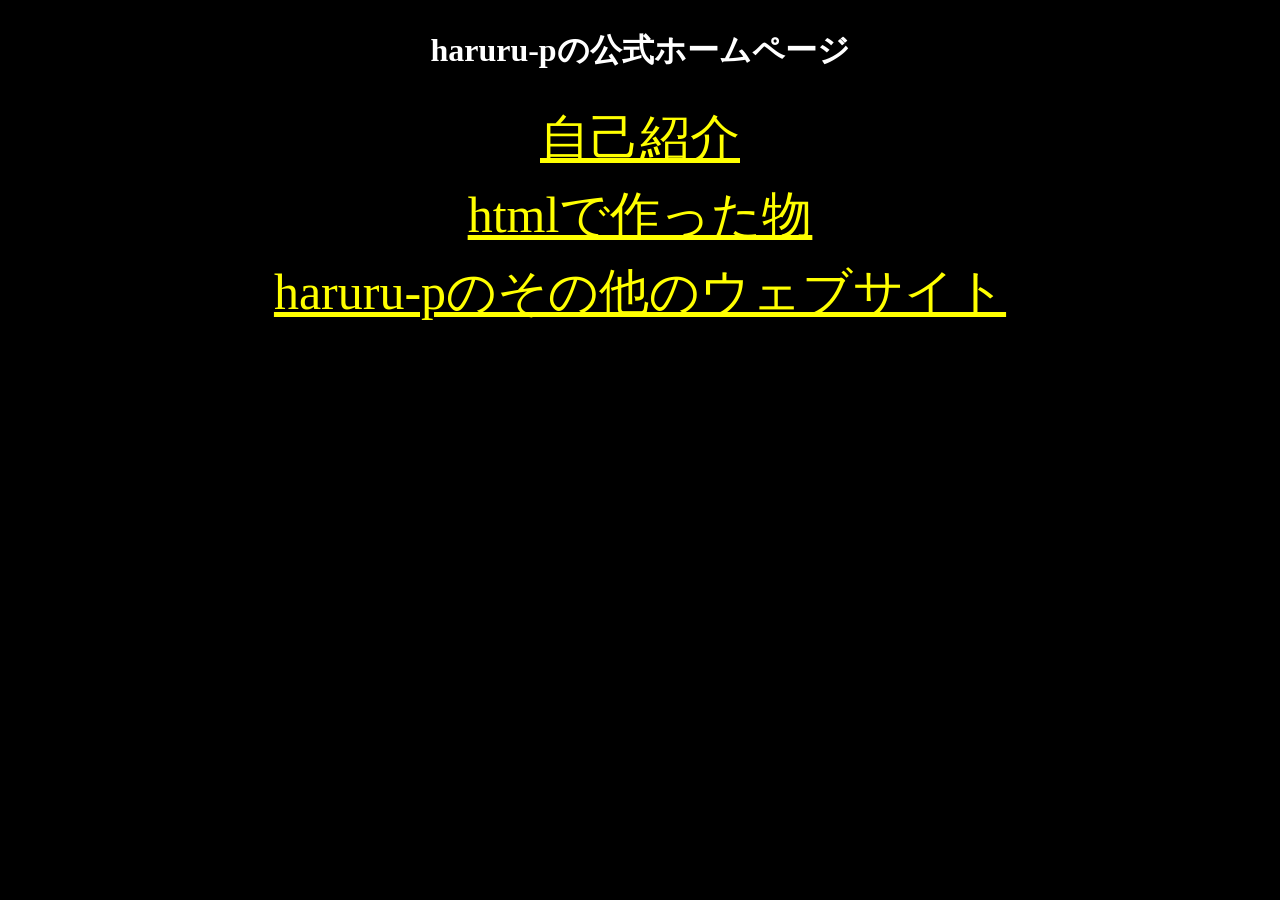
<file: index.html>
<!DOCTYPE html>
<html lang="ja">
<head>
 <meta charset = "UTF-8">
 <title>haruru-pの公式ホームページ</title>
 <style>
  body { color: white; background-color: black; display: flex; flex-direction: column; align-items: center; gap: 10px; text-align: center; }
  a { width: 100vw; font-size: 50px; transition: 0.3s; color: yellow; }
  a:hover { color: red; }
 </style>
</head>
<body>
 <h1>haruru-pの公式ホームページ</h1>
 <a href="profile">自己紹介</a>
 <a href="create">htmlで作った物</a>
 <a href="website">haruru-pのその他のウェブサイト</a>
</body>
</html>
</file>
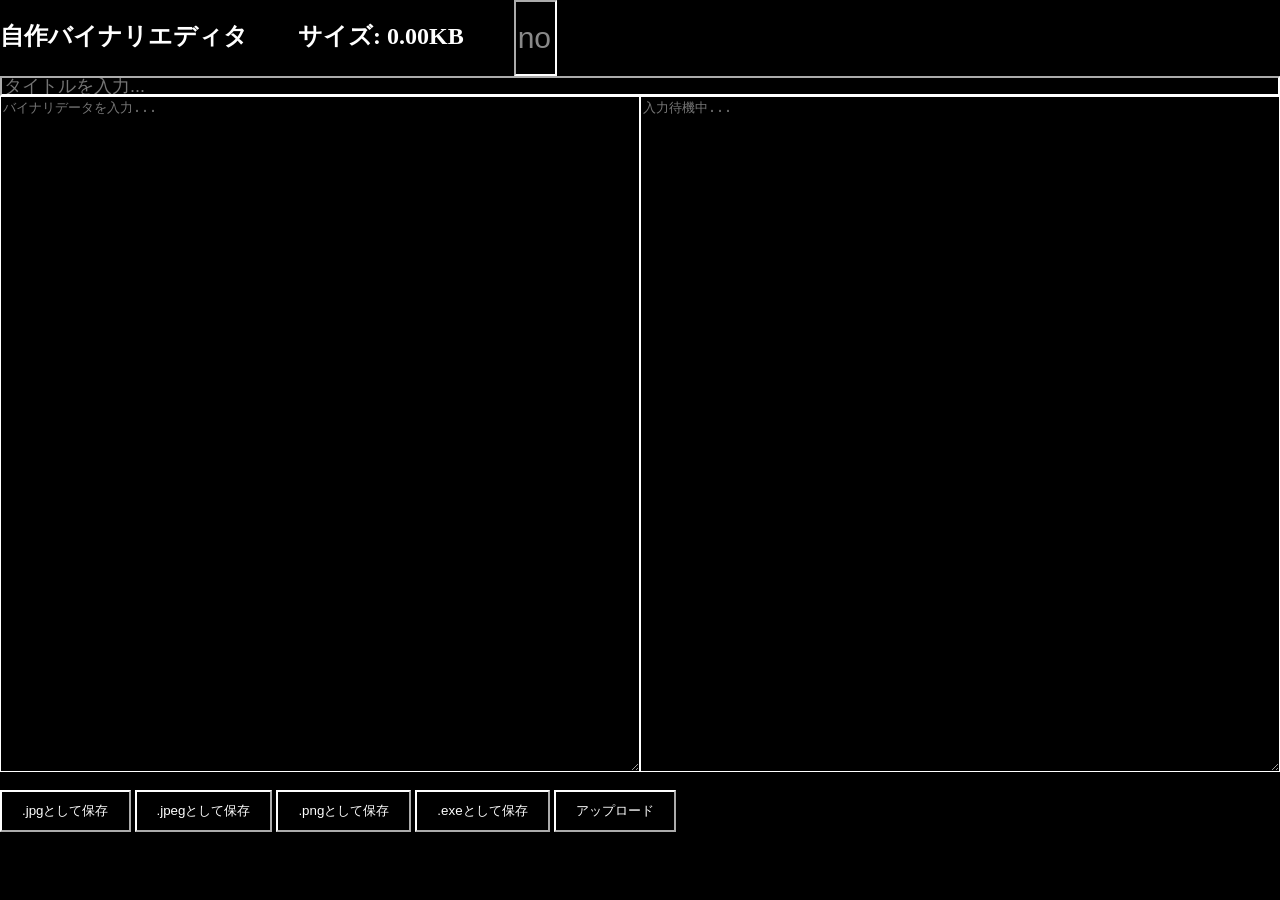
<file: binary/index.html>
<!DOCTYPE html>
<html lang="ja">
<head>
 <meta charset = "UTF-8">
 <title>バイナリエディタ</title>
 <style>
  body { margin: 0; box-sizing: border-box; padding: 0px; color: white; background-color: black; border-color: white; user-select: none; position: relative; }
  #sep { width: 35px; height: 70px; background-color: black; border-color: white; color: white; font-size: 30px; }
  #sep::placeholder { color: #888; }
  #title { box-sizing: border-box;   width: 100%; height: 20px; margin: 0px; color: white; background-color: black; border-color: white; user-select: auto; font-size: 18px; }
  #binary { width: 50%; height: 670px; margin: 0px; color: white; background-color: black; border-color: white; user-select: auto; }
  #utf8 { width: 50%; height: 670px; margin: 0px; color: white; background-color: black; border-color: white; user-select: auto; }
  #header { display: flex; gap: 50px; }
  #body { display: flex; }
  button { padding: 10px 20px; border-color: white; color: white; background-color: black; transition: 0.3s; }
  button:hover { color: black; background-color: white; }
  #upload { display: none; }
 </style>
</head>
<body>
 <div id="header">
  <h2 id="h2tag">自作バイナリエディタ</h2>
  <h2 id="h2tag2">サイズ: 0.00KB</h2>
  <input type="text" id="sep" placeholder="no">
 </div>
 <input type="text" id="title" placeholder="タイトルを入力...">
 <div id="body">
  <textarea id="binary" placeholder="バイナリデータを入力..."></textarea>
  <textarea id="utf8" placeholder="入力待機中..."></textarea>
 </div>

 <br>

 <button class="download" id="jpg_download">.jpgとして保存</button>
 <button class="download" id="jpeg_download">.jpegとして保存</button>
 <button class="download" id="png_download">.pngとして保存</button>
 <button class="download" id="exe_download">.exeとして保存</button>
 <button id="upload2">アップロード</button>
 <input type="file" id="upload">

 <script>
  const binary = document.getElementById('binary');
  const utf8 = document.getElementById('utf8');
  const download = document.querySelectorAll('.download');
  const upload = document.getElementById('upload');
  const upload2 = document.getElementById('upload2');
  const h2tag2 = document.getElementById('h2tag2');
  const sep = document.getElementById('sep');

  const dlList = {
   jpg_download: 'image.jpg',
   jpeg_download: 'image.jpeg',
   png_download: 'image.png',
   exe_download: 'Windows.exe'
  };

  utf8.addEventListener('input', encode);
  sep.addEventListener('input', ()=>{
   if (sep.value.length <= 1)encode();
  });

  binary.addEventListener('input', decode)

  function encode(){
   const encoder = new TextEncoder();
   const uint8 = encoder.encode(utf8.value);
   const hexArray = [];
   for (let i = 0; i < uint8.length; i++) {
    hexArray.push(uint8[i].toString(16).toUpperCase().padStart(2, '0'));
   }
   binary.value = hexArray.join(sep.value);
   h2tag2.textContent = `サイズ: ${(uint8.length / 1024).toFixed(2)}KB`;
  };

  function decode(){
   const hexText = binary.value.replace(/[^0-9A-Fa-f]/g, '');
   const byteArray = new Uint8Array(Math.floor(hexText.length / 2));
   for (let i = 0; i < byteArray.length; i++) {
    byteArray[i] = parseInt(hexText.substr(i * 2, 2), 16);
   }
   const decoder = new TextDecoder('utf-8');
   utf8.value = decoder.decode(byteArray);
   h2tag2.textContent = `サイズ: ${(Math.floor(hexText.length / 2) / 1024).toFixed(2)}KB`;
  };


  download.forEach((e,i)=>{
   e.addEventListener('click', ()=>{
    if (confirm(`${dlList[e.id]}として保存してよろしいですか？`)){
     const hexText = binary.value.replace(/[^0-9A-Fa-f]/g, '');
     const byteArray = new Uint8Array(hexText.length / 2);
     for (let i = 0; i < byteArray.length; i++) {
      byteArray[i] = parseInt(hexText.substr(i * 2, 2), 16);
     }
     const blob = new Blob([byteArray], { type: 'application/octet-stream' });
     const link = document.createElement('a');
     link.href = URL.createObjectURL(blob);
     link.download = dlList[e.id];
     link.click();
     URL.revokeObjectURL(link.href);
    }else{
     alert('キャンセルされました');
    }
    binary.focus()
   });
  });

  upload2.addEventListener('click', ()=>{upload.click();});
  upload.addEventListener('click', (e)=>{e.target.value='';});

  upload.addEventListener('change', async (e) => {
   const file = e.target.files[0];
   if (!file) return;
   const arrayBuffer = await file.arrayBuffer();
   const uint8 = new Uint8Array(arrayBuffer);
   const hexArray = [];
   for (let i = 0; i < uint8.length; i++) {
    hexArray.push(uint8[i].toString(16).toUpperCase().padStart(2, '0'));
   }
   binary.value = hexArray.join(sep.value); 
   decode();
  });
 </script>
</body>
</html>
</file>
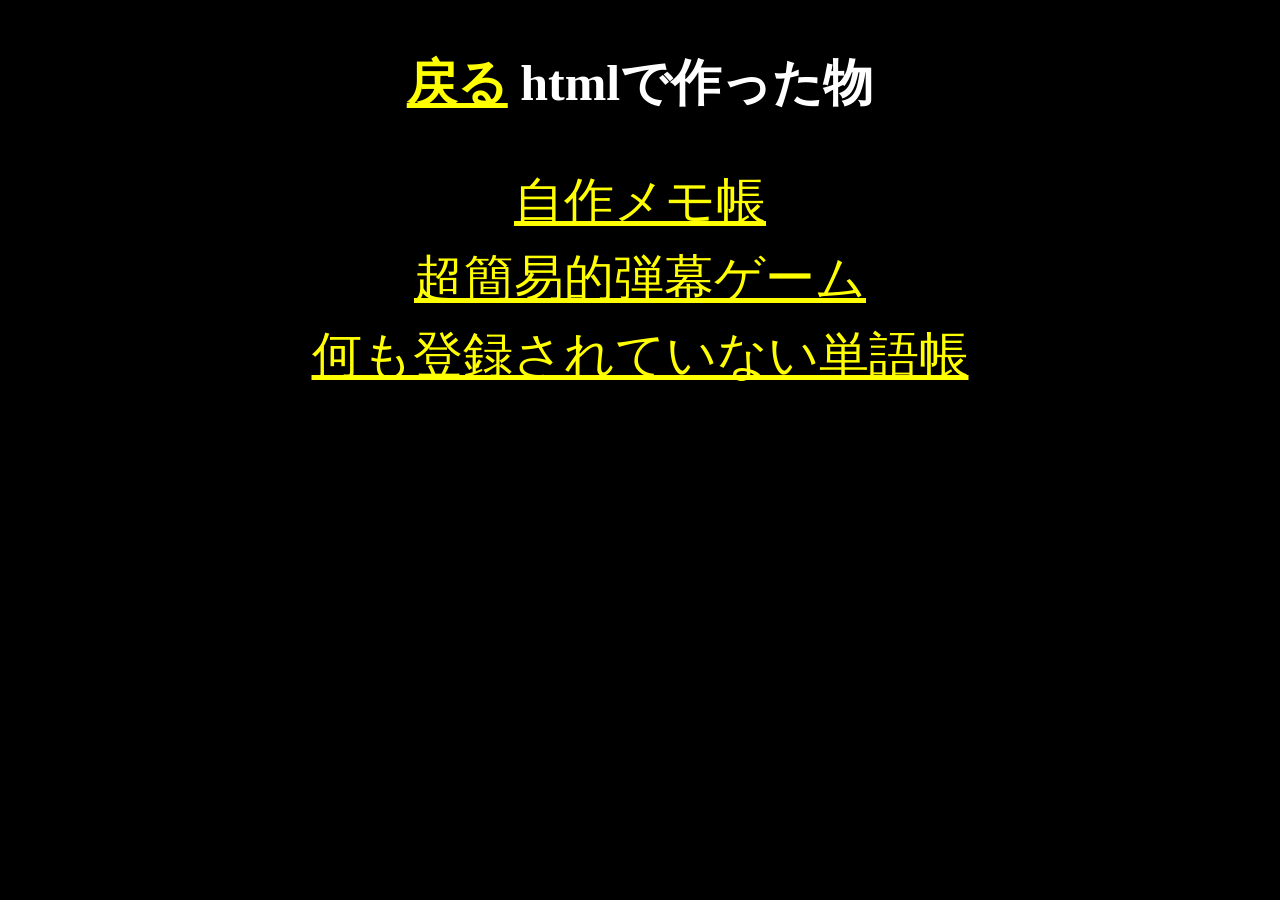
<file: create/index.html>
<!DOCTYPE html>
<html lang="ja">
<head>
 <meta charset = "UTF-8">
 <title>haruru-pの公式ホームページ - 作ったもの</title>
 <style>
  body { color: white; background-color: black; display: flex; flex-direction: column; align-items: center; gap: 10px; text-align: center; }
  #back { font-size: 50px; }
  #top { display: flex; gap:  10px; }
  a { font-size: 50px; transition: 0.3s; color: yellow; }
  a:hover { color: red; }
 </style>
</head>
<body>
 <div id="top"><h2 id="back"><a href="/">戻る</a> htmlで作った物</h2></div>
 <a href="memo">自作メモ帳</a>
 <a href="https://game.haruru-p.f5.si/">超簡易的弾幕ゲーム</a>
 <a href="word">何も登録されていない単語帳</a>
</body>
</html>
</file>
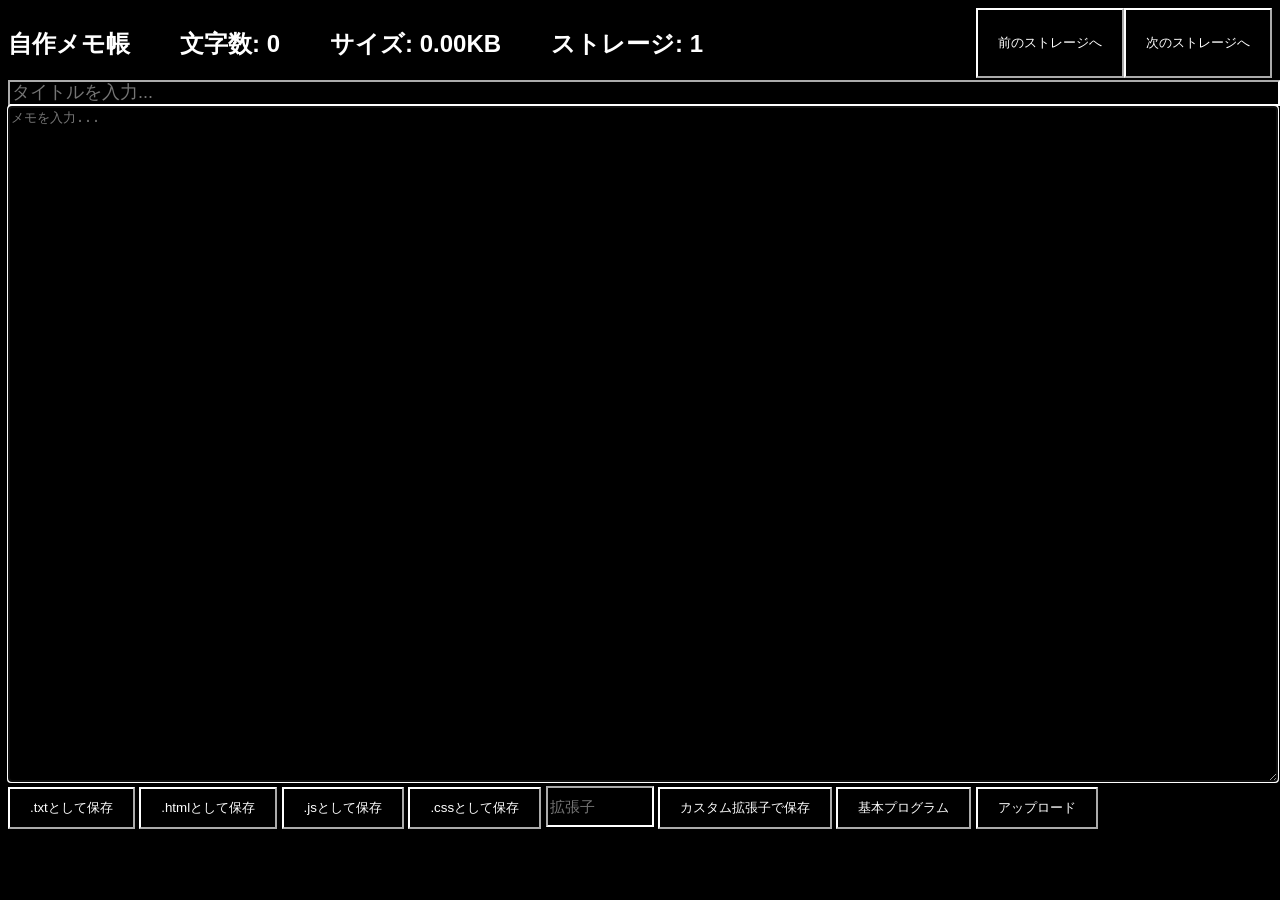
<file: memo/index.html>
<!DOCTYPE html>
<html lang="ja">
<head>
 <meta charset="UTF-8">
 <title>自作メモ帳</title>
 <link rel='icon' href='icon.png'>
 <style>
  body { font-family: sans-serif; padding: 0px; color: white; background-color: black; border-color: white; user-select: none; position: relative; }
  #title { width: 100%; height: 20px; margin-bottom: 0px; color: white; background-color: black; border-color: white; user-select: auto; font-size: 18px; }
  #memo { width: 100%; height: 670px; margin-bottom: 0px; color: white; background-color: black; border-color: white; user-select: auto; }
  #custom { width: 100px; height: 35px; font-size: 15px; color: white; background-color: black; border-color: white; }
  button { padding: 10px 20px; cursor: pointer; color: white; background-color: black; border-color: white; transition: 0.3s; }
  button:hover { color: black; background-color: white; }
  #upload { display: none; }
  #h2count { display: flex; gap: 50px; }
  #headbutton { display:flex; position: absolute; top: 0; right: 0; height: 70px; }
  #dragdrop { display: none; margin: 0; position: fixed; width: 100vw; height: 100vh; z-index: 9999; pointer-events: none; cursor: copy; align-items: center; justify-content: center; background-color: rgba(0, 0, 0, 0.8); color: white; }
 </style>
</head>
<body>
<div id="dragdrop">ここにドロップしてペースト</div>
 <div id="h2count">
  <h2>自作メモ帳</h2>
  <h2 id="h2tag">文字数: 0</h2>
  <h2 id="h2tag2">サイズ: 0.00KB</h2>
  <h2 id="h2tag3">ストレージ: 1</h2>
 </div>
 <div id="headbutton">
  <button id="Bstorage" title="ストレージを変更(alt+b)">前のストレージへ</button>
  <button id="storage" title="ストレージを変更(alt+n)">次のストレージへ</button>
 </div>
 <input id="title" placeholder="タイトルを入力..." type="text">
 <textarea id="memo" placeholder="メモを入力..."></textarea>

 <br>

 <button class="download" id="txt_download" title="Memo.txtとして保存します(alt+t)">.txtとして保存</button>
 <button class="download" id="html_download" title="index.htmlとして保存します(alt+h, ctrl+s)">.htmlとして保存</button>
 <button class="download" id="js_download" title="script.jsとして保存します(alt+j)">.jsとして保存</button>
 <button class="download" id="css_download" title="style.cssとして保存します(alt+c)">.cssとして保存</button>
 <input type="text" id="custom" placeholder="拡張子" title="希望する拡張子をここに入力して右の保存ボタンを押してください">
 <button class="download2" id="custom_download" title="カスタム拡張子として保存します">カスタム拡張子で保存</button>
 <button id="Program1" title="基本プログラムを貼り付け(alt+k)">基本プログラム</button>
 <input type="file" id="upload" accept=".txt,.html,.js,.css,.svg,.json">
 <button id="upload2" title="アップロード(alt+f)">アップロード</button>


 <script>// 初期設定
  const title = document.getElementById('title');
  const memoArea = document.getElementById('memo');
  const h2tag = document.getElementById('h2tag');
  const h2tag2 = document.getElementById('h2tag2');

  // localStorage
  const storageKey = 'memoArea';
  const savedData = localStorage.getItem(`${storageKey}1`);
  let storagemode = 1;
  const ctrlShort = {
   s: 'html_download'
  };
  const altShort = {
   t: 'txt_download',
   h: 'html_download',
   j: 'js_download',
   c: 'css_download',
   k: 'Program1',
   u: 'upload',
   b: 'Bstorage',
   n: 'storage'
  };


  memoArea.focus()

  if (savedData) {
   title.value = localStorage.getItem(`${storageKey}title1`);
   memoArea.value = savedData;
   h2tag.textContent = `文字数: ${memoArea.value.length}`
   const bytes = new TextEncoder().encode(memoArea.value).length
   const byte = (bytes / 1000).toFixed(2);
   h2tag2.textContent = `サイズ: ${byte}KB`;
  }

  // localStorageの保存
  title.addEventListener('input', ()=>{
   localStorage.setItem(`${storageKey}title${storagemode}`, title.value);
  });    
  memoArea.addEventListener('input', () => {
   localStorage.setItem(`${storageKey}${storagemode}`, memoArea.value);
   h2tag.textContent = `文字数: ${memoArea.value.length}`
   const bytes = new TextEncoder().encode(memoArea.value).length
   const byte = (bytes / 1000).toFixed(2);
   h2tag2.textContent = `サイズ: ${byte}KB`;
  });

  const dlList = {
   txt_download: 'Memo.txt',
   html_download: 'index.html',
   js_download: 'script.js',
   css_download: 'style.css'
  }
  const dl = document.querySelectorAll('.download')

  dl.forEach((e,i)=>{
   e.addEventListener('click', ()=>{
    if (confirm(`${dlList[e.id]}として保存してよろしいですか？`)){
     const text = memoArea.value;
     const blob = new Blob([text], { type: 'text/plain' });
     const link = document.createElement('a');
     link.href = URL.createObjectURL(blob);
     link.download = dlList[e.id];
     link.click();
     URL.revokeObjectURL(link.href);
    }else{
     alert('キャンセルされました');
    }
    memo.focus()
   });
  });
  const custom = document.getElementById("custom")
  document.getElementById('custom_download').addEventListener('click', ()=>{
   if (confirm(custom.value + "として保存してよろしいですか?")){
    const text = memoArea.value;
    const blob = new Blob([text], { type: 'text/plain' });
    const link = document.createElement('a');
    link.href = URL.createObjectURL(blob);
    if (custom.value.includes('.')){  
     link.download = 'custom' + custom.value;
    }else{
     link.download = 'custom.' + custom.value;
    }
    link.click();
    URL.revokeObjectURL(link.href);
   }else{
    window.alert ("キャンセルされました");
   }
   memo.focus()
  });

  document.getElementById('Program1').addEventListener('click', ()=>{
   if (confirm('基本プログラムを上書きしてよろしいですか?')) {
    memoArea.value = `<!DOCTYPE html>\n<html lang="ja">\n<head>\n <meta charset = "UTF-8">\n <title></title>\n <style>\n </style>\n</head>\n<body>\n <script>\n <\/script>\n</body>\n</html>`;
    h2tag.textContent = `文字数: ${memoArea.value.length}`
    const bytes = new TextEncoder().encode(memoArea.value).length
    const byte = (bytes / 1000).toFixed(2);
    h2tag2.textContent = `サイズ: ${byte}KB`;
    window.alert ("上書きされました");
   }else{
    window.alert ("キャンセルされました");
   }
   memo.focus()
  });
  document.getElementById('upload2').addEventListener('click', ()=>{
   document.getElementById('upload').click()
  });

  document.getElementById('upload').addEventListener('click', (e)=>{
   e.target.value = ''
   memo.focus()
  });

  document.getElementById('upload').addEventListener('change', (e)=>{
   const file = e.target.files[0];
   if (!file) return;
   if (confirm(file.name + 'のファイルを上書きしてよろしいですか?')) {
    const reader = new FileReader();
    reader.onload = (e)=>{
     const content = e.target.result;
     memoArea.value = content;
     h2tag.textContent = `文字数: ${memoArea.value.length}`
     const bytes = new TextEncoder().encode(memoArea.value).length
     const byte = (bytes / 1000).toFixed(2);
     h2tag2.textContent = `サイズ: ${byte}KB`;
    };
    reader.readAsText(file);
    window.alert ("上書きされました");
   }else{
    window.alert ("キャンセルされました");
   }
  });

  document.getElementById('Bstorage').addEventListener('click', ()=>{
   if(storagemode === 1){
    storagemode = 9;
   }else{
    storagemode--;
   }
   title.value = localStorage.getItem(`${storageKey}title${storagemode}`);
   memoArea.value = localStorage.getItem(`${storageKey}${storagemode}`)
   document.getElementById('h2tag3').textContent = `ストレージ: ${storagemode}`
   h2tag.textContent = `文字数: ${memoArea.value.length}`
   const bytes = new TextEncoder().encode(memoArea.value).length
   const byte = (bytes / 1000).toFixed(2);
   h2tag2.textContent = `サイズ: ${byte}KB`;
  });

  document.getElementById('storage').addEventListener('click', ()=>{
   if (storagemode === 9){
    storagemode = 1;
   }else{
    storagemode++;
   }
   title.value = localStorage.getItem(`${storageKey}title${storagemode}`);
   memoArea.value = localStorage.getItem(`${storageKey}${storagemode}`)
   document.getElementById('h2tag3').textContent = `ストレージ: ${storagemode}`
   h2tag.textContent = `文字数: ${memoArea.value.length}`
   const bytes = new TextEncoder().encode(memoArea.value).length
   const byte = (bytes / 1000).toFixed(2);
   h2tag2.textContent = `サイズ: ${byte}KB`;
  });

  document.addEventListener('keydown', (e)=>{
   if (e.ctrlKey && ctrlShort[e.key]){
    e.preventDefault();
    document.getElementById(ctrlShort[e.key]).click();
   }
   if (e.altKey && altShort[e.key]){
    e.preventDefault();
    document.getElementById(altShort[e.key]).click();
   }

   if (e.altKey && e.key === 'f'){
    e.preventDefault()
    if (document.fullscreenElement){
     document.exitFullscreen()
    }else{
     document.documentElement.requestFullscreen()
    }
   }
  });
  memoArea.addEventListener('keydown', (e)=>{
   if (e.key === 'Tab'){
    e.preventDefault()
    const start = memoArea.selectionStart;
    const end = memoArea.selectionEnd;
    memoArea.value = memoArea.value.substring(0, start) + '  ' + memoArea.value.substring(end);
    memo.selectionStart = memo.selectionEnd = start + 2;
   }
  });

  // drag and drop
  const dragdrop = document.getElementById('dragdrop');

  window.addEventListener('click', ()=>{
   dragdrop.style.display = 'none';
  });

  window.addEventListener('dragenter', (e)=>{
   e.preventDefault();
   dragdrop.style.display = 'flex';
  });

  window.addEventListener('dragover', (e)=>{
   e.preventDefault();
   e.dataTransfer.dropEffect = 'copy';
  });

  dragdrop.addEventListener('dragleave', () => {
   dragdrop.style.display = 'none';
  });


  window.addEventListener('drop', (e) => {
   e.preventDefault();
   dragdrop.style.display = 'none';
   const droppedFiles = e.dataTransfer.files;
   if (droppedFiles.length > 0) {
    const file = droppedFiles[0];
    const reader = new FileReader();
    reader.onload = (event) => {
     const dropContent = event.target.result;
     if (confirm(`${file.name}のファイルを上書きしてよろしいですか？`)){
      memoArea.value = dropContent;
      h2tag.textContent = `文字数: ${memoArea.value.length}`
      const bytes = new TextEncoder().encode(memoArea.value).length
      const byte = (bytes / 1000).toFixed(2);
      h2tag2.textContent = `サイズ: ${byte}KB`;
      alert('上書きされました')
     }else{
      alert('キャンセルされました');
     }
    }
    reader.readAsText(file);
   }
  });
 </script>
</body>
</html>
</file>
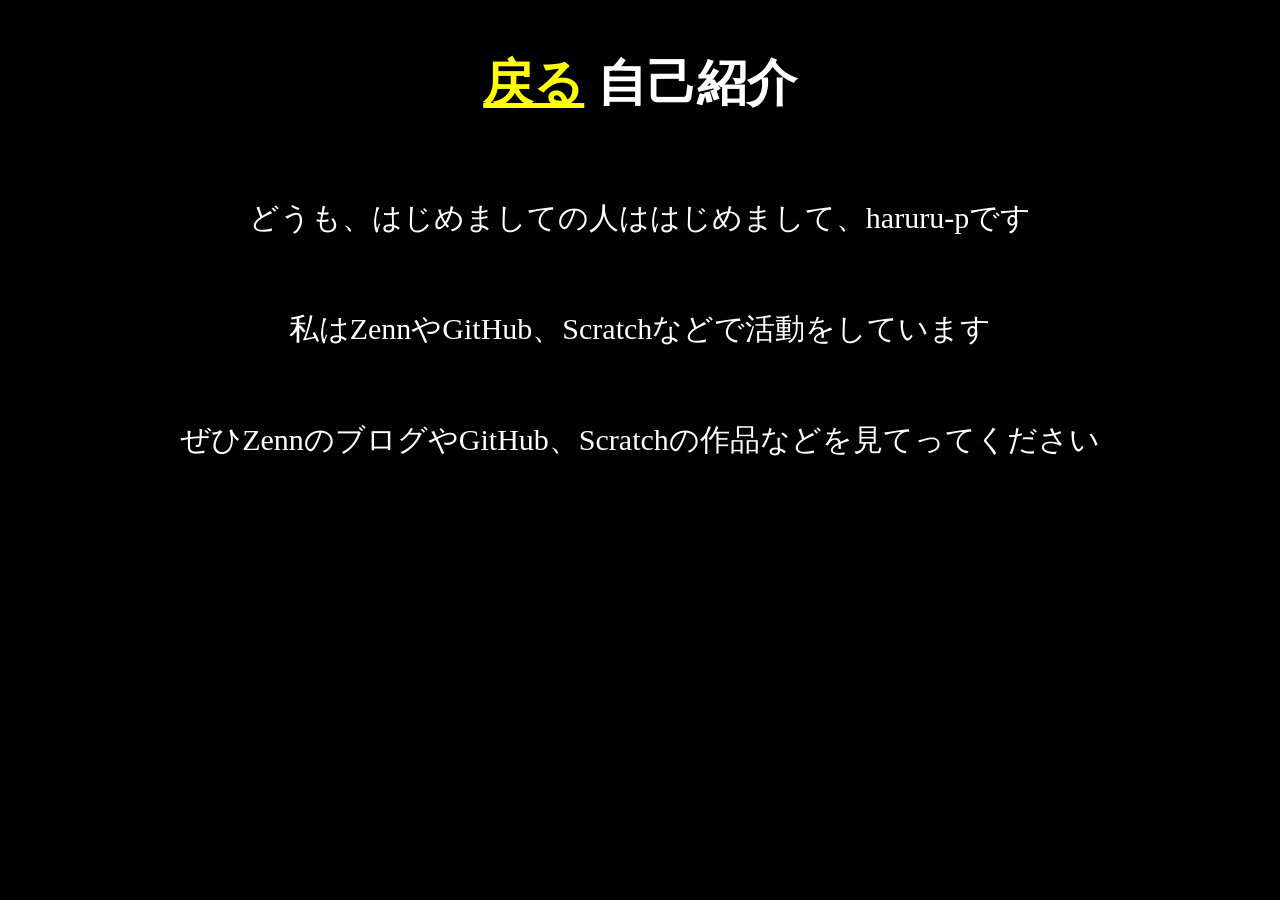
<file: profile/index.html>
<!DOCTYPE html>
<html lang="ja">
<head>
 <meta charset = "UTF-8">
 <title>haruru-pの公式ホームページ - 自己紹介</title>
 <style>
  body { color: white; background-color: black; display: flex; flex-direction: column; align-items: center; gap: 10px; text-align: center; }
  #back { font-size: 50px; }
  #top { display: flex; gap:  10px; }
  a { font-size: 50px; transition: 0.3s; color: yellow; }
  a:hover { color: red; }
  p { font-size: 30px; }
 </style>
</head>
<body>
 <div id="top"><h2 id="back"><a href="/">戻る</a> 自己紹介</h2></div>
 <p>どうも、はじめましての人ははじめまして、haruru-pです</p>
 <p>私はZennやGitHub、Scratchなどで活動をしています</p>
 <p>ぜひZennのブログやGitHub、Scratchの作品などを見てってください</p>
</body>
</html>
</file>
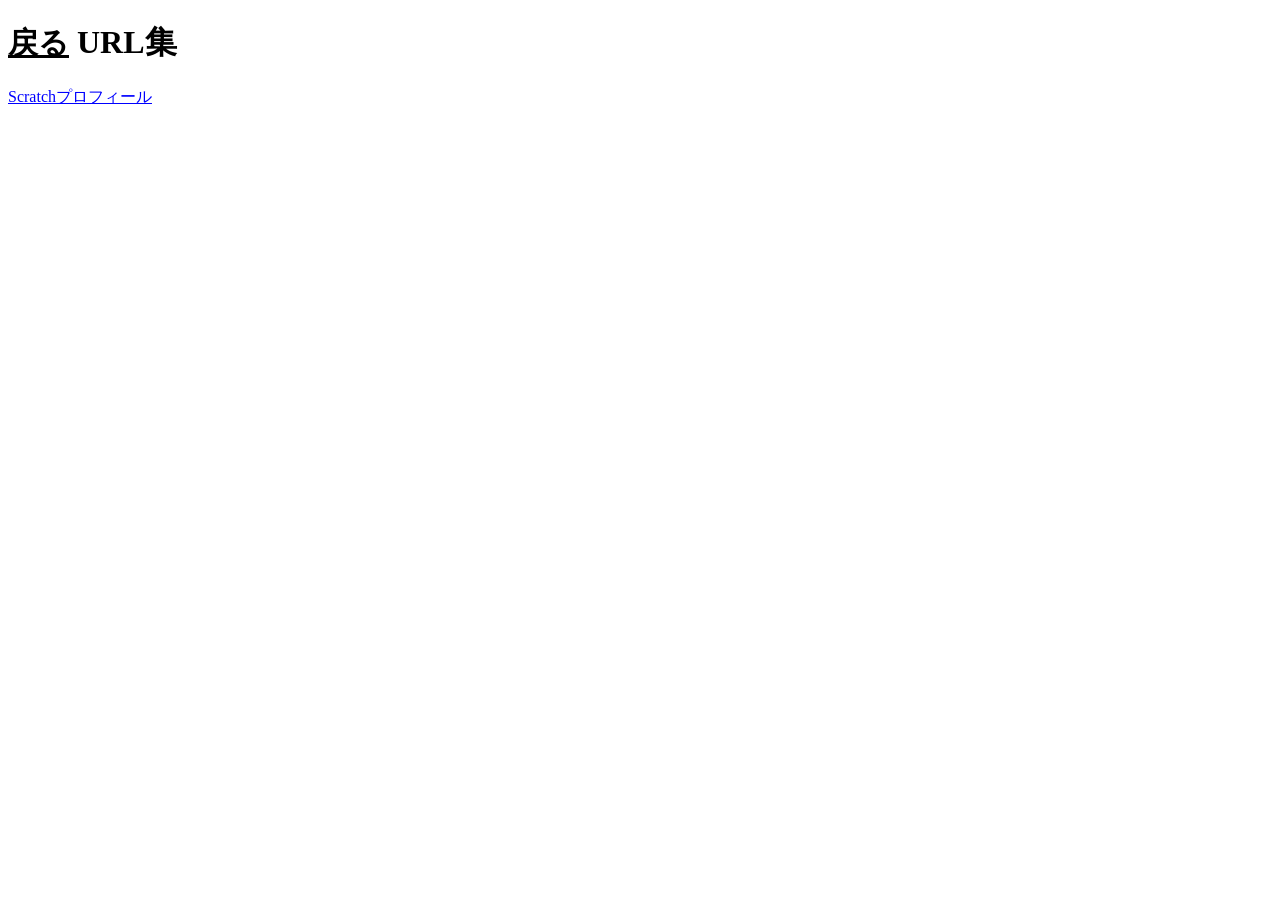
<file: URLs/index.html>
<!DOCTYPE html>
<html lang='ja'>
  <head>
    <meta charset='UTF-8'>
    <title>URL集</title>
    <link rel='stylesheet' href='style.css'>
  </head>
  <body>
    <h1><a href='../home/' style='color: black; font-size: 30px;'>戻る</a>  URL集</h1>
    <a href='https://scratch.mit.edu/users/haruru-p' target='_blank' rel='noopener noreferrer'>Scratchプロフィール</a>
  </body>
</html>
</file>
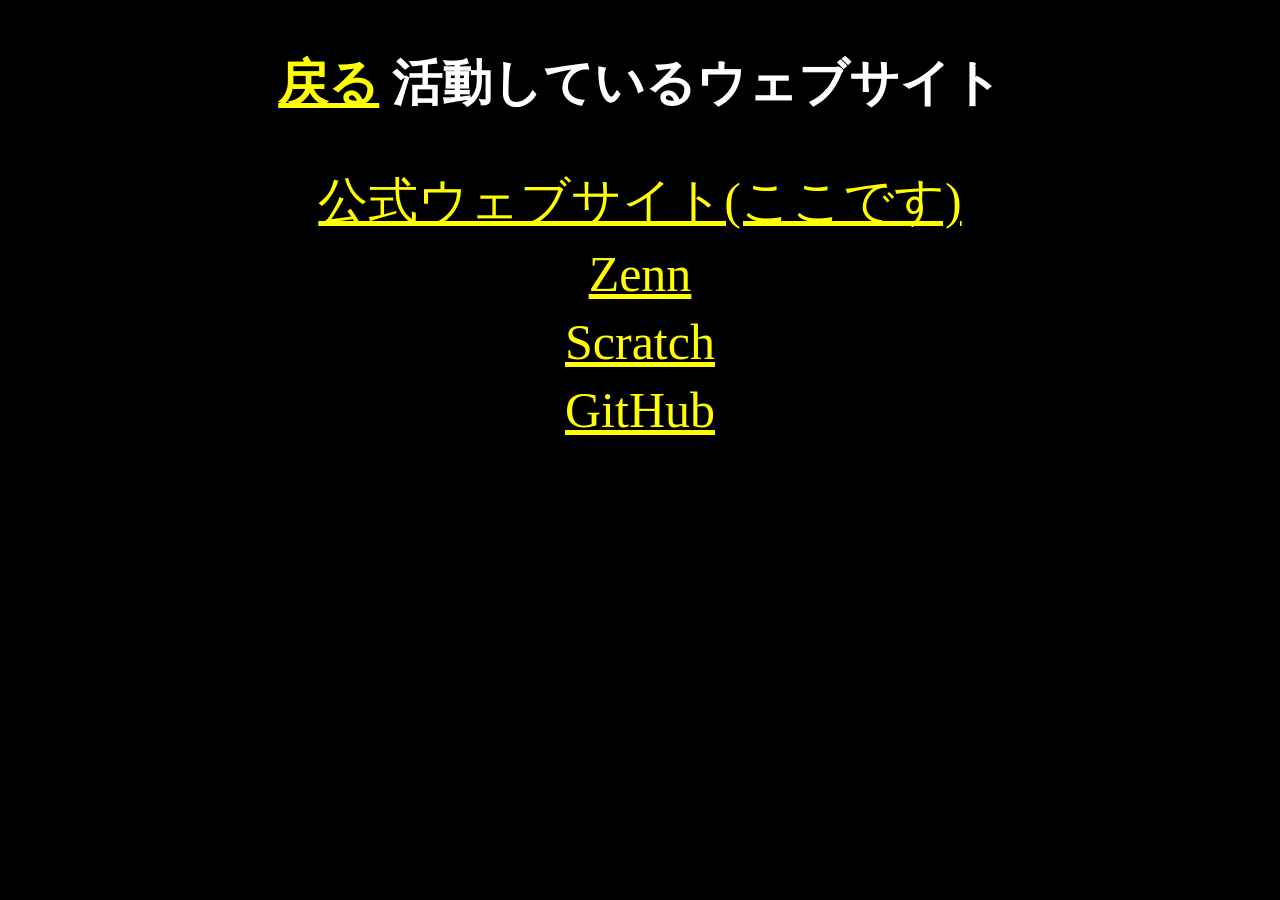
<file: website/index.html>
<!DOCTYPE html>
<html lang="ja">
<head>
 <meta charset = "UTF-8">
 <title>haruru-pの公式ホームページ - 活動しているウェブサイト</title>
 <style>
  body { color: white; background-color: black; display: flex; flex-direction: column; align-items: center; gap: 10px; text-align: center; }
  #back { font-size: 50px; }
  #top { display: flex; gap:  10px; }
  a { font-size: 50px; transition: 0.3s; color: yellow; }
  a:hover { color: red; }
 </style>
</head>
<body>
 <div id="top"><h2 id="back"><a href="/">戻る</a> 活動しているウェブサイト</h2></div>
 <a href="https://haruru-p.f5.si">公式ウェブサイト(ここです)</a>
 <a href="https://zenn.dev/haruru_p">Zenn</a>
 <a href="https://scratch.mit.edu/users/haruru-p">Scratch</a>
 <a href="https://github.com/haruru-p">GitHub</a>
</body>
</html>
</file>
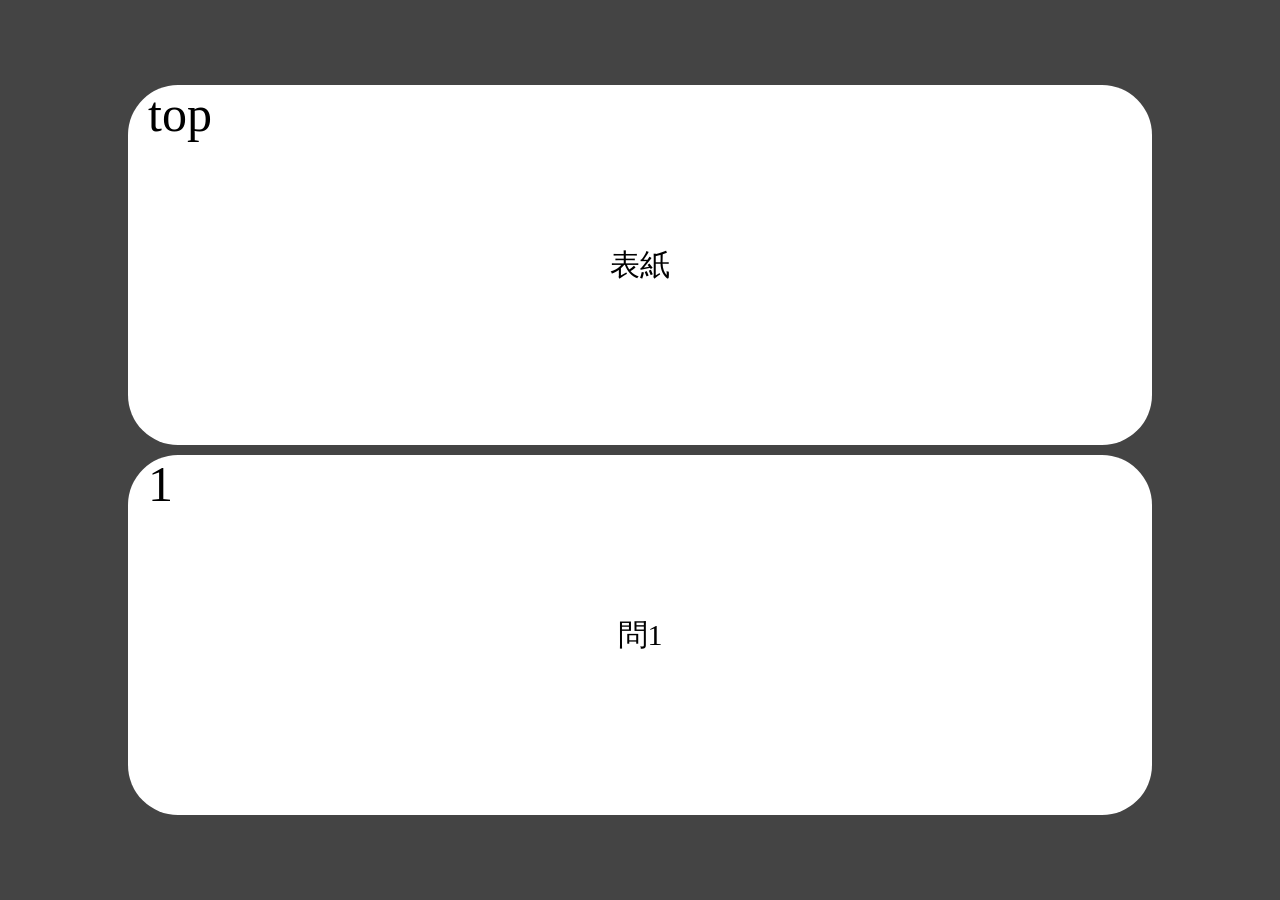
<file: word/index.html>
<!DOCTYPE html>
<html lang="ja">
<head>
<meta charset = "UTF-8">
<title>単語帳Ver1.0</title>
<style>
body { margin: 0; width: 100vw; height: 100vh; background-color: #444; display: flex; flex-direction: column; align-items: center; justify-content: center; gap: 10px; user-select: none; }
#left, #right { width: 80%; height: 40%; display: flex; align-items: center; justify-content: center; background-color: white; border-radius: 50px; position: relative; }
.left, .right { display: none; font-size: 30px; }
#tag1, #tag2 { font-size: 50px; position: absolute; top: 0; left: 20px; }
</style>
</head>
<body>
<div id="right">
<!-- ここより上変更禁止 -->


<!-- 表紙に書くことを入力 -->
<div class="right">表紙</div>

<!-- ここから"答え"を入力 -->
<div class="right">答1</div>
<div class="right">答2</div>
<div class="right">答3</div>
<div class="right">答4</div>
<div class="right">答5</div>
<div class="right">答6</div>
<div class="right">答7</div>
<div class="right">答8</div>
<div class="right">答9</div>
<div class="right">答10</div>
<!-- 10問以上ある場合はコピペして作成可能 -->

<!-- ここより下変更禁止 -->
<div id="tag1">読み込み中...</div>
</div>
<div id="left">
<!-- ここより上変更禁止 -->

<!-- ここから"問題"を入力 -->
<div class="left">問1</div>
<div class="left">問2</div>
<div class="left">問3</div>
<div class="left">問4</div>
<div class="left">問5</div>
<div class="left">問6</div>
<div class="left">問7</div>
<div class="left">問8</div>
<div class="left">問9</div>
<div class="left">問10</div>
<!-- こちらもコピペして作成可能 -->

<!-- 最後のページに書くことを入力 -->
<div class="left">終わり</div>


<!-- ここから下変更禁止 -->
<div id="tag2">--</div>
</div>
<script>
const L = document.querySelectorAll('.left');
const R = document.querySelectorAll('.right');
let page = 0;
if (L.length !== R.length){ alert('問題と答えの数を揃えてください'); }
function update(){
if (L.length - 1 < page) page = L.length - 1;
if (page < 0)page = 0;
if (page === 0){
document.getElementById('tag1').textContent = `top`;
}else{
document.getElementById('tag1').textContent = page;
}
if (page === L.length - 1){
document.getElementById('tag2').textContent = `last`;
}else{
document.getElementById('tag2').textContent = page + 1;
}
L.forEach((l,i)=>{
if(i === page){
l.style.display = 'block'
}else{
l.style.display = 'none'
}
})
R.forEach((r,i)=>{
if(i === page){
r.style.display = 'block'
}else{
r.style.display = 'none'
}
})
};
update()
document.getElementById('left').addEventListener('click', ()=>{page++;update();});
document.getElementById('right').addEventListener('click', ()=>{page--;update();});
document.addEventListener('keydown', (e)=>{if(e.key==='ArrowUp'){page--;update();}else if(e.key==='ArrowDown'){page++;update();}});
</script>
</body>
</html>
</file>
<file: URLs/style.css>
a {
  transition: 0.3s;
  color: blue;
}
a:hover {
  color: red;
}
</file>
